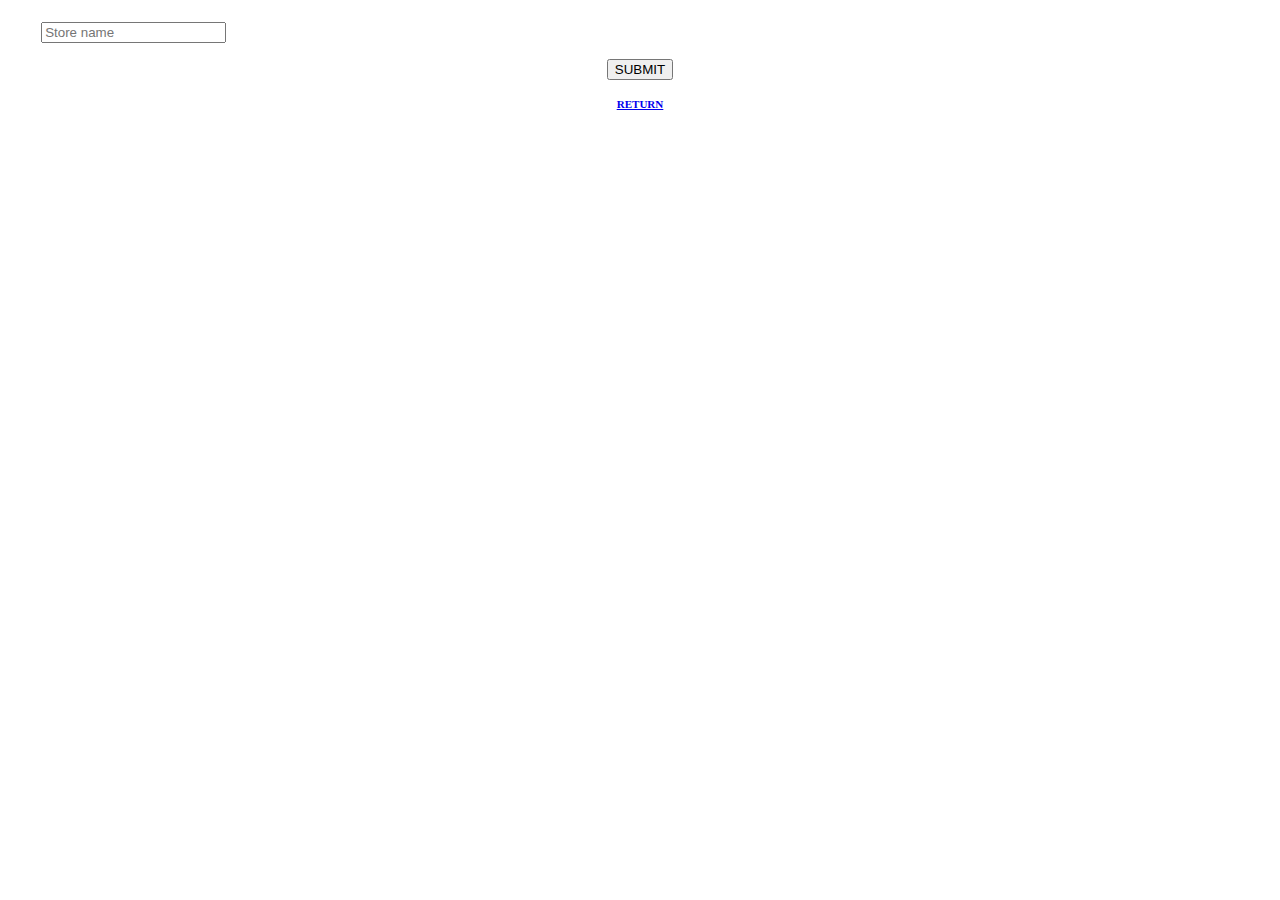
<file: Admin/branch/addbranch.html>
<!DOCTYPE html>
<html>
  <head>
    <link rel="stylesheet" href="">
    <meta charset="utf-8">
    <title>ADMIN LOGIN PAGE</title>
  </head>
<body>
<div class="bg">
  <form method="post" action="addbranch.php">


        <h5>&nbsp;&nbsp;&nbsp;&nbsp;&nbsp;&nbsp;&nbsp;&nbsp;&nbsp;

        <input type="text" name="branchname" placeholder="Store name"/required>
        <br><br>
        <center>
        <input type="submit" name="submit" value="SUBMIT"/required>
        <br><br>
          <a href="index.html"><small>RETURN</small></a>
          <br></center>
    </form>

  </div>
</body>
</html>
</file>
